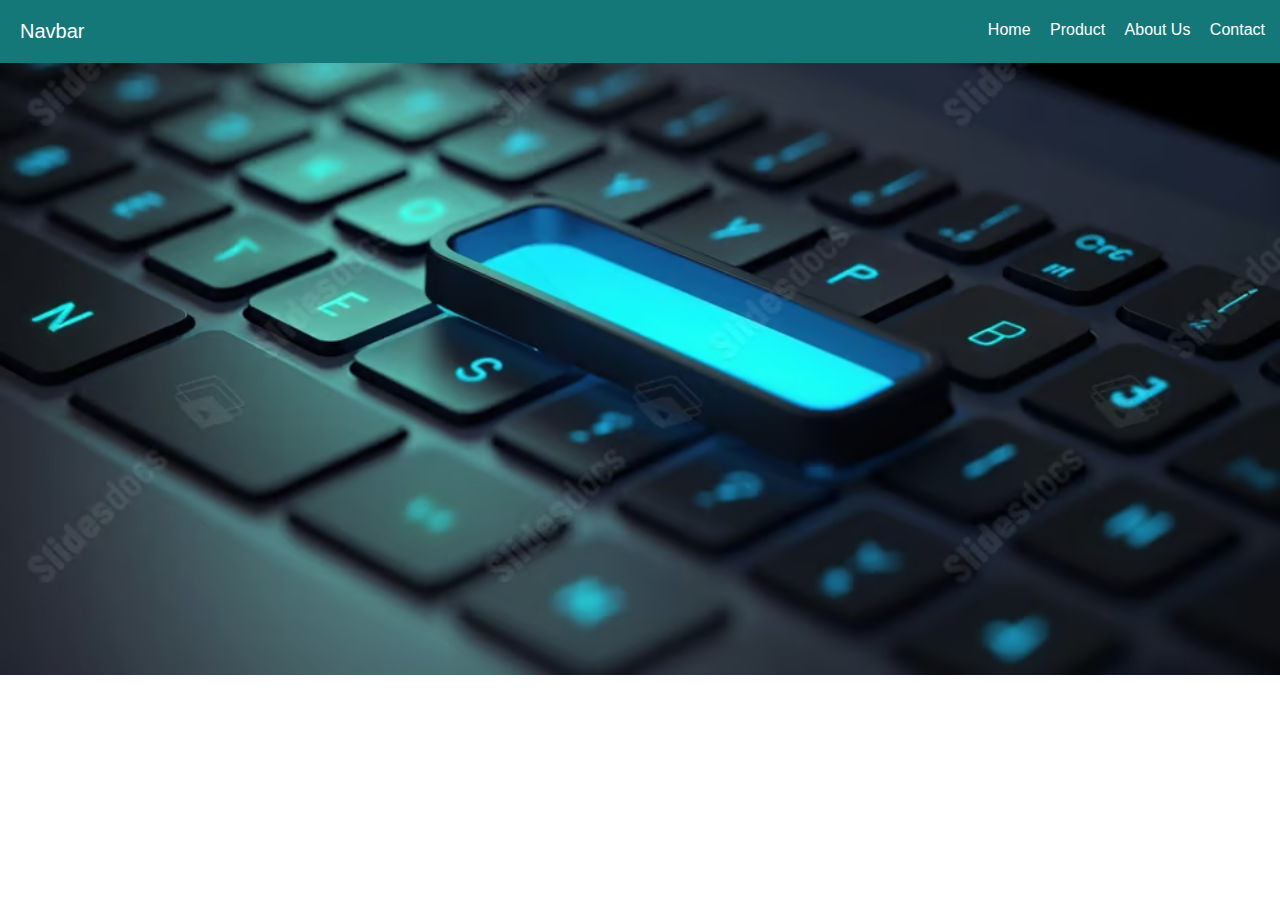
<file: week1/index.html>
<!DOCTYPE html>
<html lang="en">
<head>
  <meta charset="UTF-8">
  <meta http-equiv="X-UA-Compatible" content="IE=edge">
  <meta name="viewport" content="width=device-width, initial-scale=1.0">
  <title>Responsive Navbar Using CSS</title>
  <link rel="stylesheet" href="style.css">
</head>
<body>
  <div class="navbar">
    <a href="#" class="navbar-header">Navbar</a>
    <button class='navbar-btn'>
      <span></span>
      <span></span>
      <span></span>
    </button>
    <div class='navbar-item hide'>
      <ul>
        <li><a href="#">Home</a></li>
        <li><a href="#">Product</a></li>
        <li><a href="#">About Us</a></li>
        <li><a href="#">Contact</a></li>
      </ul>
    </div>
  </div>
  <script>
    document.querySelector(".navbar-btn").onclick=function(){
      document.querySelector(".navbar-item").classList.toggle("hide");
    }
  </script>
</body>
</html>
</file>
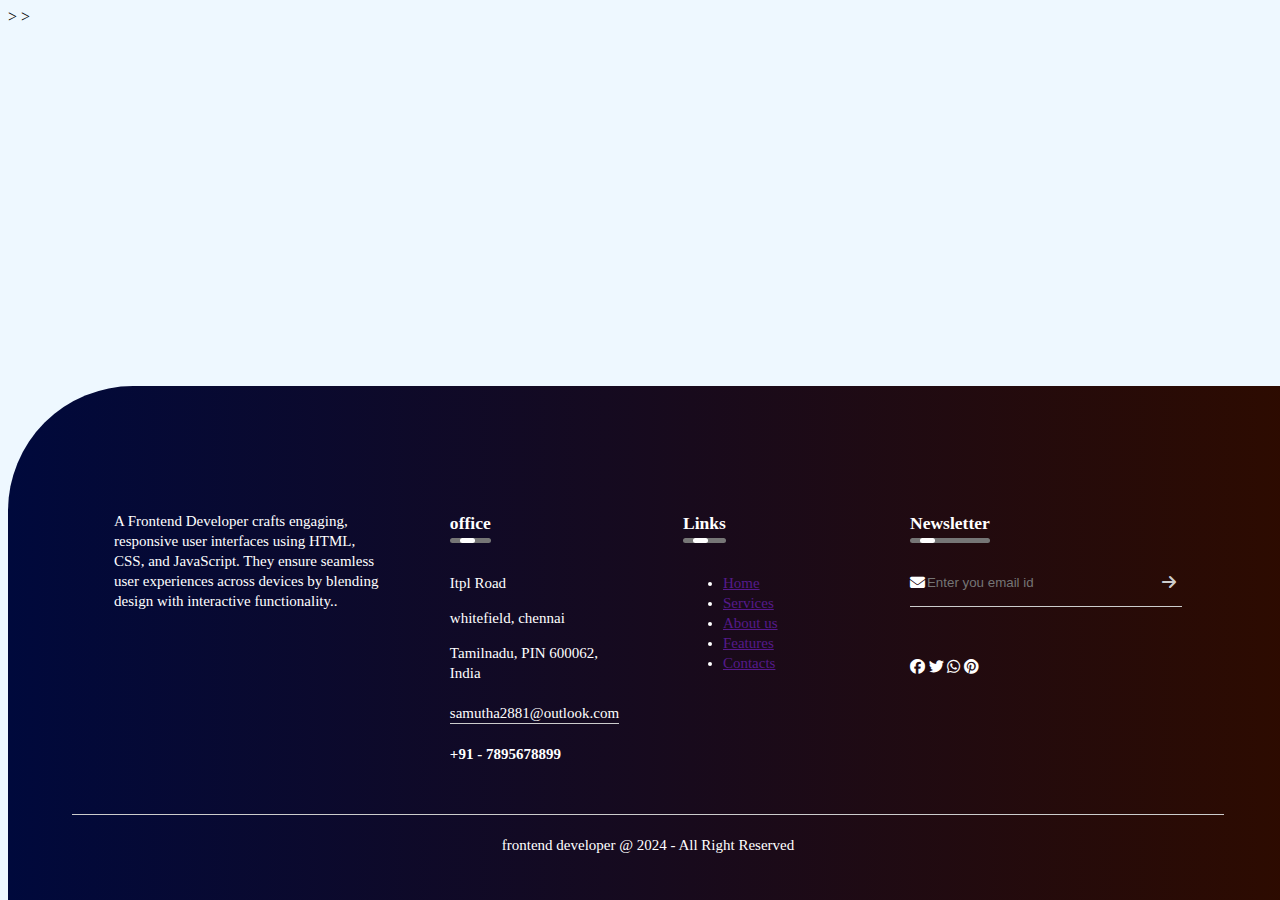
<file: week2/index.html>
<Doctype html>
    <html>
    <head> 
        <meta name="viewport" content="width=device-width, initial-scale=1.0">
        <title>Footer with animation</title>
        <link rel="stylesheet" href="style.css">
        <link rel="stylesheet" href="https://cdnjs.cloudflare.com/ajax/libs/font-awesome/6.5.0/css/all.min.css">
    </head>
    ></script>
    ></script>
    </head>
    <body>
       <footer>
          <div class="row">
              <div class="col">
                  <imh src="footer background.avif" class="logo">  
                  <p>A Frontend Developer crafts engaging, responsive user interfaces using HTML, CSS, and JavaScript.
                    They ensure seamless user experiences across devices by blending design with interactive functionality..</p> 
              </div>
    
              <div class="col">
                  <h3>office <div class="underline"><span></span></div></h3>
                  <p> Itpl Road</p>
                  <p>whitefield, chennai</p>
                  <p>Tamilnadu, PIN 600062, India</p>
                  <p class="email-id">samutha2881@outlook.com</p> 
                  <h4>+91 - 7895678899</h4>
              </div>
    
              <div class="col">
                  <h3>Links <div class="underline"><span></span></div></h3>
                  <ul>
                      <li><a href="">Home</a></li>
                      <li><a href="">Services</a></li>
                      <li><a href="">About us</a></li>
                      <li><a href="">Features</a></li>
                      <li><a href="">Contacts</a></li>
                  </ul>
              </div>
              <div class="col">
                  <h3>Newsletter  <div class="underline"><span></span></div></h3>
                <form>
                   <i class="fas fa-envelope"></i>
                   <input type="email" placeholder="Enter you email id" required>
                   <button type="submit"><i class="fas fa-arrow-right"></i></button> 
                 </form>
                <div class="social-icons">
                    <i class="fa-brands fa-facebook"></i>
                    <i class="fa-brands fa-twitter"></i>
                    <i class="fa-brands fa-whatsapp"></i>
                    <i class="fa-brands fa-pinterest"></i>
                </div>
              </div>
          </div>
          <hr>
          <p class="copyright"> frontend developer @ 2024 - All Right Reserved</p>
       </footer>
    
    
    
    
            </body>
        </html>
    </Doctype>
</file>
<file: week1/style.css>
html, body {
  margin: 0;
  padding: 0;
  font-family: cambria;
}

body{
    min-height: 70vh;
    background-image: url(background.avif);
    background-size: cover;
    background-repeat: no-repeat;
    background-position: center;
    font-family: 'Segoe UI', Tahoma, Geneva, Verdana, sans-serif;
}

.navbar {
  width: 100%;
  padding: 20px;
  background-color: rgb(20, 120, 120);
  box-sizing: border-box;
  position: relative; /* add this to help with absolute children positioning */
}

.navbar .navbar-header {
  color: white;
  font-size: 20px;
  text-decoration: none;
}

/* Desktop */
@media (min-width: 600px) {
  .navbar .navbar-item {
    position: absolute;
    right: 0;
    top: 5px;
  }
  .navbar .navbar-item ul li {
    display: inline;
    margin-right: 15px;
  }
  .navbar .navbar-item ul li a {
    color: white;
    text-decoration: none;
    font-size: 16px;
  }
  .navbar .navbar-item ul li a:hover {
    color: #ccc;
  }
  .navbar-btn {
    display: none;
  }
}

/* Mobile */
@media (max-width: 600px) {
  .navbar .navbar-item ul {
    list-style-type: none;
    padding: 0;
    margin: 0; /* add margin reset to avoid default margins */
  }

  .navbar .navbar-item ul li {
    margin-top: 15px;
    padding-bottom: 15px;
    border-bottom: 1px solid rgba(255, 255, 255, 0.2);
  }
  .navbar .navbar-item ul li a {
    color: white;
    text-decoration: none;
    font-size: 16px;
  }
  .navbar-btn {
    border: none;
    background: none;
    border: 1px solid white;
    padding: 5px;
    position: absolute;
    right: 10px;
    top: 15px;
    cursor: pointer;
  }
  .navbar-btn span {
    display: block;
    width: 20px;
    border-top: 1px solid white;
  }
  .navbar-btn span:not(:last-child) {
    margin-bottom: 5px;
  }
  .hide {
    display: none;
  }
</file>
<file: week2/style.css>
{
    margin: 0;
    padding: 0;
    font-family: 'poppins', sans-serif;
    box-sizing: border-box;
}

body{
    background:#eef8ff;
}

footer{
    width: 100%;
    position: absolute;
    bottom: 0;
    background: linear-gradient(to right, #00093c, #2d0b00);
    color:#fff;
    padding: 100px 0 30px;
    border-top-left-radius: 125px;
    font-size: 15px;
    line-height: 20px;
}
.row{
    width: 85%;
    margin: auto;
    display: flex;
    flex-wrap: wrap;
    align-items: flex-start;
    justify-content: space-between;
}
.col{
    flex-basis: 25%;
    padding: 10px;
}
.col:nth-child(2), .col:nth-child(3){
    flex-basis: 15%;
}

.logo{
    width: 80px;
    margin-bottom: 30px;
}
.col h3{
    width: fit-content;
    margin-bottom: 40px;
    position: relative;
}
.email-id{
    width: fit-content;
    border-bottom: 1px solid #ccc;
    margin: 20px 0;
}
u1 li{
    list-style: none;
    margin-bottom: 12px;
}
u1 li a{
    text-decoration: none;
    color: #fff;
}
form{
    padding-bottom: 15px;
    display: flex;
    align-items: center;
    justify-content: space-between;
    border-bottom: 1px solid #ccc;
    margin-bottom: 50px;
}
form.far{
    font-size: 18px;
    margin-right: 10px;
}
form input{
    width: 100%;
    background: transparent;
    color: #ccc;
    border: 0;
    outline: none;
}
form button{
    background: transparent;
    border: 0;
    outline: none;
    cursor: pointer;
}
form button .fas{
    font-size: 16px;
    color: #ccc;
}
.social-icons .fab{
    width: 60px;
    height: 60px;
    border-radius: 50%;
    text-align: center;
    line-height: 40px;
    font-size: 60px;
    color: #000;
    background: #fff;
    margin-right: 15px;
    cursor: pointer;
}
hr{
    width: 90%;
    border: 0;
    border-bottom: 1px solid #ccc;
    margin: 20px auto;
}
.copyright{
    text-align: center;
}
.underline{
    width: 100%;
    height: 5px;
    background: #767676;
    border-radius: 3px;
    position: absolute;
    top: 25px;
    left: 0;
    overflow: hidden;
}
.underline span{
    width: 15px;
    height: 100%;
    background: #fff;
    border-radius: 3px;
    position: absolute;
    top: 0;
    left: 10px;
    animation: moving 2s linear infinite;
}
@keyframes moving{
    0%{
        left: -20px;
    }
    100%{
        left: 100%;
    }
}


@media (max-width: 700px){
    footer{
        bottom: unset;
    }
    .col{
        flex-basis: 25%;

    }
    .col:nth-child(2), .col:nth-child(3){
        flex-basis: 100%;
    }
}
</file>
